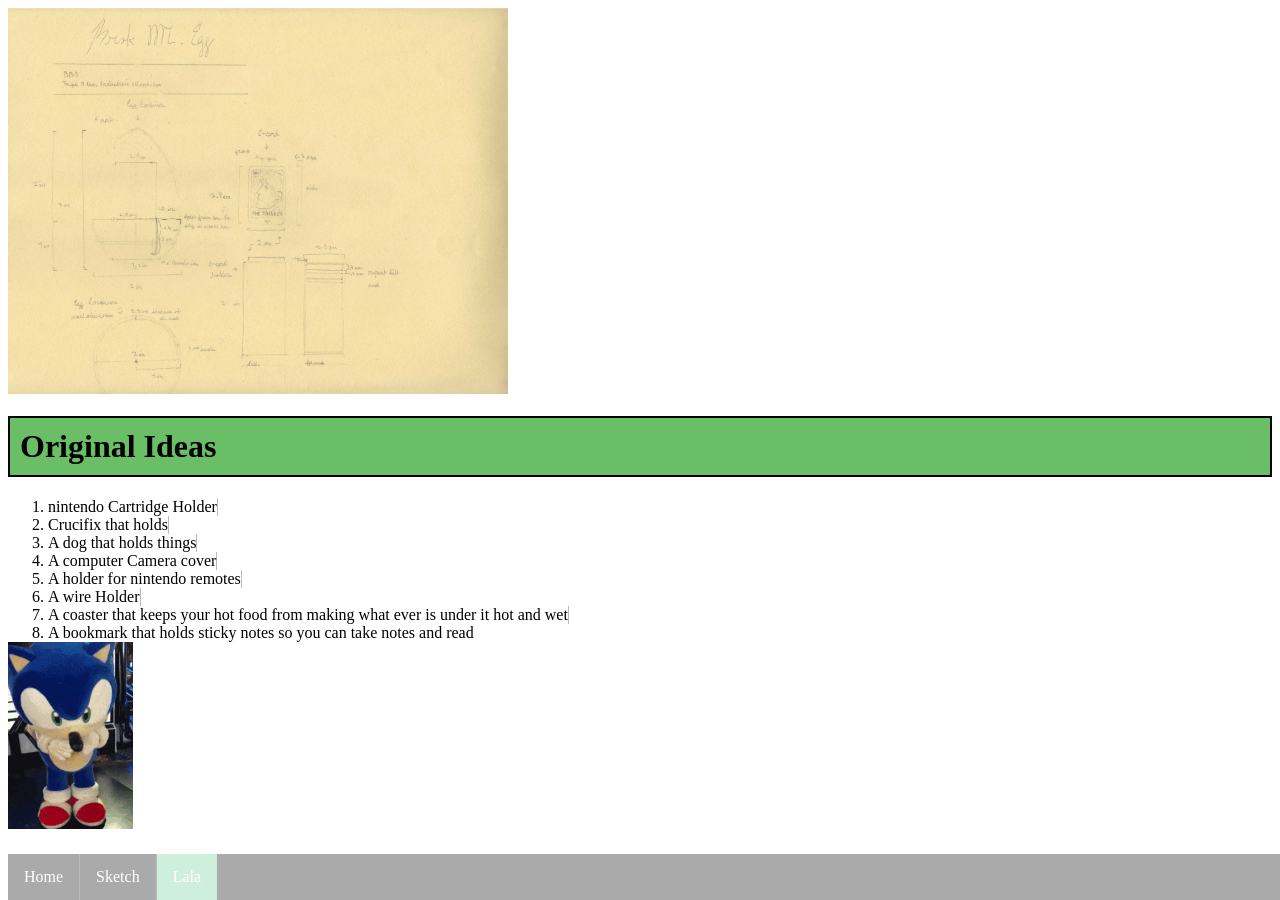
<file: Lala.html>
<HTML>
  <HEAD>
  <TITLE>
  </TITLE>
  <link rel="stylesheet" href="style.css" type="text/css">
  </HEAD>
  <BODY>
    
<img src="images/Brokla-Folder/Cataphract.png" width="500px" height="auto">
<h1 class="box sprig">Original Ideas</h1>
<ol>
<li class="fly">nintendo Cartridge Holder</li>
<li class="fly">Crucifix that holds</li>
<li class="fly">A dog that holds things</li>
<li class="fly">A computer Camera cover</li>
<li class="fly">A holder for nintendo remotes</li>
<li class="fly">A wire Holder</li>
<li class="fly">A coaster that keeps your hot food from making what ever is under it hot and wet</li>
<li class="fly">A bookmark that holds sticky notes so you can take notes and read</li>
</ol>
<img class="fly" src="images/Brokla-Folder/dont-hurt-em-now-sonic.gif" width="125" height="auto">



<ul>
<li><a href="index.html">Home</a></li>
<li><a href="Sketch.html">Sketch</a></li>
<li><a class="active">Lala</a></li>
</ul>
  </BODY>
</HTML>
</file>
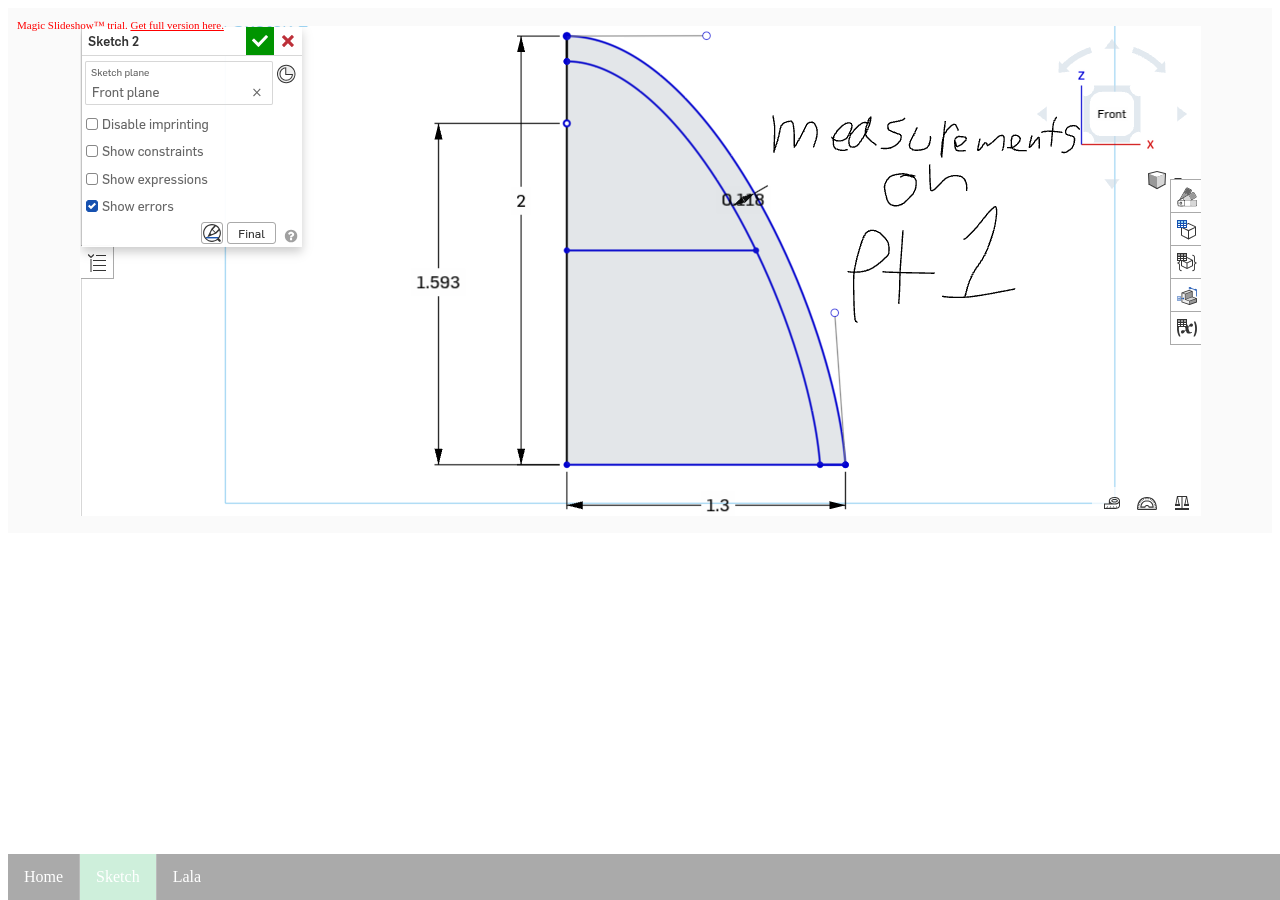
<file: Sketch.html>
<HTML>
  <HEAD>
    <TITLE>
  </TITLE>
    <link rel="stylesheet" type="text/css" href=magicslideshow/magicslideshow.css />
    <script src="magicslideshow/magicslideshow.js" type="text/javascript"></script>
    <style>
        .fixed {
            height: 100px;
            width: 100px;
        }
    </style>
  <link rel="stylesheet" href="style.css" type="text/css">
  </HEAD>
  <BODY>
<ul>
<li><a href="index.html">Home</a></li>
<li><a class="active">Sketch</a></li>
<li><a href="Lala.html">Lala</a></li>
</ul>
 <!-- link to magicslideshow.css file -->
 <link rel="stylesheet" type="text/css" href="magicslideshow/magicslideshow.css"
media="screen"/>
 <!-- link to magicslideshow.js file -->
 <script src="magicslideshow/magicslideshow.js" type="text/javascript"></script>
 <style type="text/css">
 .wrapper { width: 700px; text-align: center; margin: 0 auto; }
 </style>
  </BODY>
  <div class="MagicSlideshow" data-options= "width: 1300px; height:525;">
    <img class="fixed" src="images/Brokla-Folder/Sketch_1.png">
    <img class="fixed" src="images/Brokla-Folder/Sketch_2.png">
    <img class="fixed" src="images/Brokla-Folder/Sketch_3.png">
    <img class="fixed" src="images/Brokla-Folder/Sketch_4.png">
    <img class="fixed" src="images/Brokla-Folder/Sketch_5.png">
    <img class="fixed" src="images/Brokla-Folder/Sketch_6.png">
  </div>
<HTML>
</file>
<file: style.css>
ul {
list-style-type: none;
margin: 0;
padding: 0;
overflow: hidden;
background-color: #aaa;
}

li {
float: left;
border-right:1px solid #bbb;
}
li:last-child {
border-right: none;
}
li a {
display: block;
color: white;
text-align: center;
padding: 14px 16px;
text-decoration: none;
}

li a:hover:not(.active) {
background-color: #bbb;
}

.active {
background-color: #ceefdb;
}
ul {
position: fixed;
bottom: 0;
width: 100%;
}
.box{
  border-width: 2px;
  border-style: solid;
  padding: 10px;
}
.boxy{
  padding: 20px;
  display: block;
  margin: 5px;
}
.fly{float: left;
clear:left;
}
.boxx{
  border-width: 2px;
  border-style: solid;
}
.blue{
  color: #000000;
  background-color: #ceefdb;
  border-color: #000000;
}
.pikachu{
  color:black;
  background-color: #f1f1bc;
  border-color: black;
}
.pokemon{
  color: #f8e392;
  background-color: #3C5AA6;
}
.box{
  border-width: 2px;
  border-style: solid;
  padding: 10px;
}
.fuecoco{
  color: #000000;
  background-color: #ce5d5d;
  border-color: #000000;
}
.sprig{
  color: #000000;
  background-color: #6abe66;
  border-color: #000000;
}
.quaxly{
  color: #000000;
  background-color: #557aa7;
  border-color: #000000;
}
</file>
<file: magicslideshow/magicslideshow.css>
@import url('themes/magicslideshow.core.css');
@import url('themes/default/magicslideshow.default.css');
</file>
